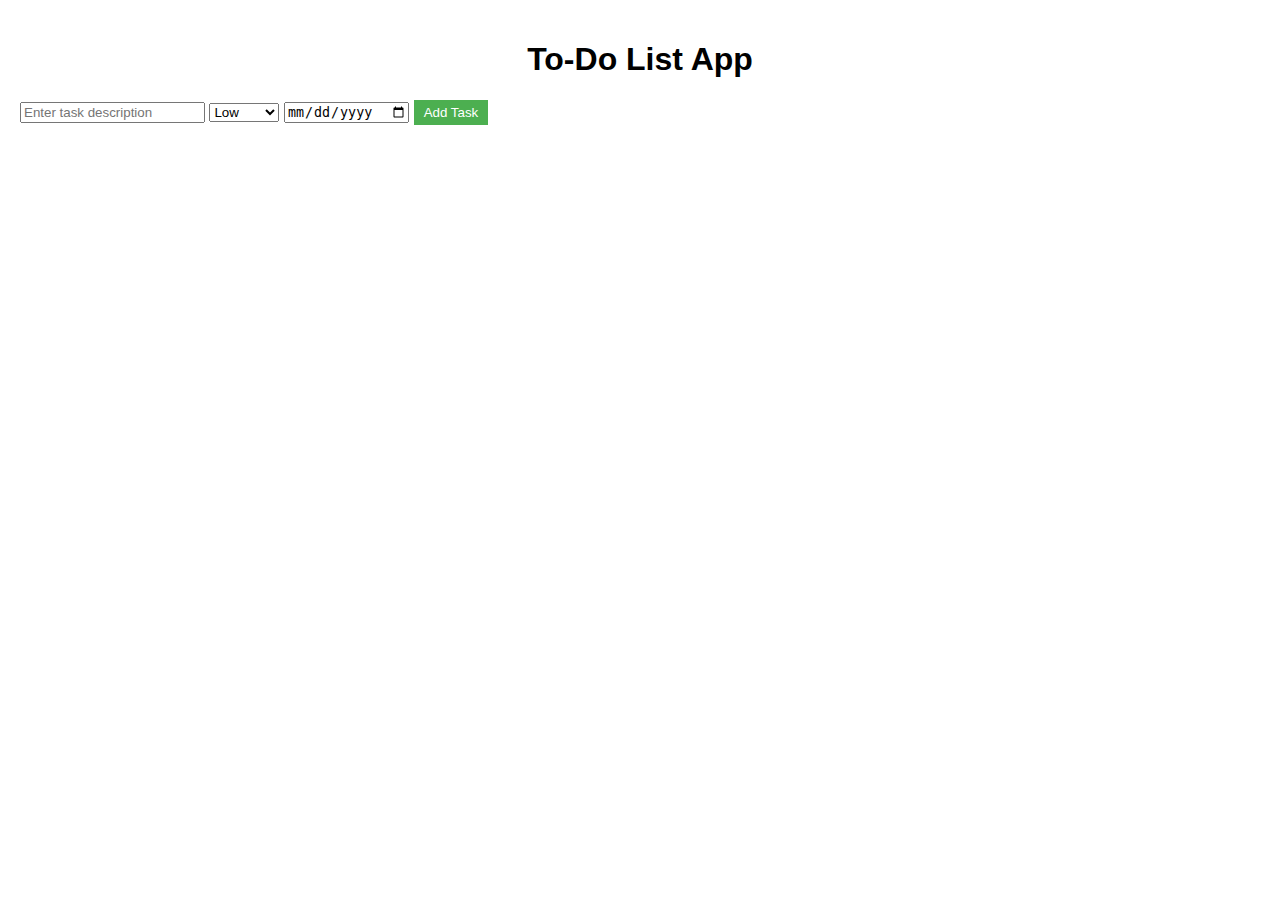
<file: index.html>
<!DOCTYPE html>
<html>
    <head>
    <title>To-Do List App</title>
    <link rel="stylesheet" href="style.css">
  <body>
    <h1>To-Do List App</h1>

    <input type="text" id="taskInput" placeholder="Enter task description" />
    <select id="prioritySelect">
    <option value="low">Low</option>
    <option value="medium">Medium</option>
    <option value="high">High</option>
    </select>
    <input type="date" id="dueDateInput" />
    <button onclick="addTask()">Add Task</button>

    <div id="taskList"></div>
    <script src="index.js"></script>
  </body>
</html>
</file>
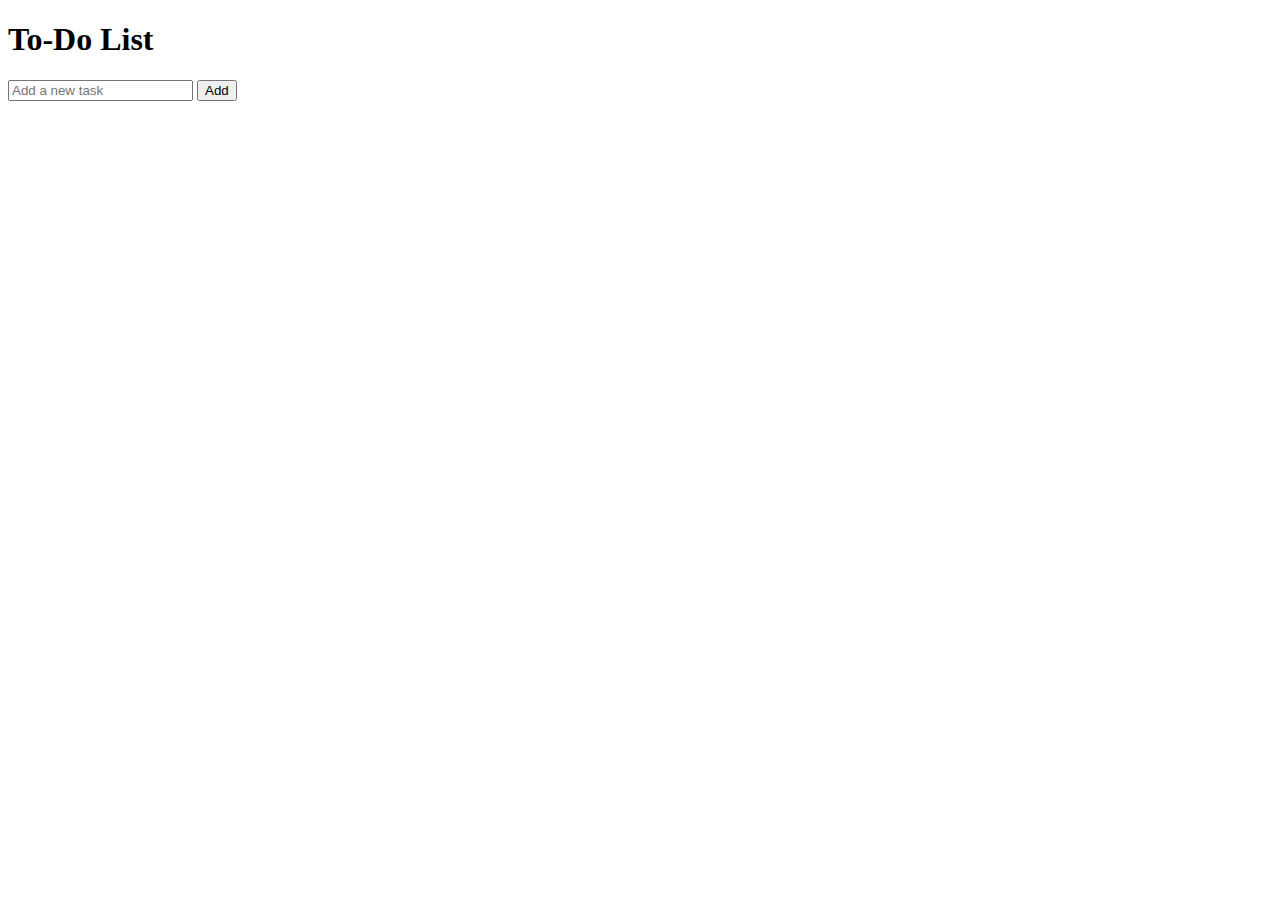
<file: inde.html>
<!DOCTYPE html>
<html lang="en">
  <head>
    <meta charset="UTF-8" />
    <meta name="viewport" content="width=device-width, initial-scale=1.0" />
    <title>To-Do List</title>
    <style>
      /* Your CSS styles for the to-do list */
    </style>
  </head>
  <body>
    <h1>To-Do List</h1>

    <ul id="todoList">
      <!-- Your to-do list items will be displayed here -->
    </ul>

    <input type="text" id="newTodo" placeholder="Add a new task" />
    <button onclick="addTodo()">Add</button>

    <script>
      // Load existing to-do list items from local storage
      document.addEventListener("DOMContentLoaded", function () {
        loadTodoList();
      });

      function loadTodoList() {
        const todoList = JSON.parse(localStorage.getItem("todoList")) || [];
        const ul = document.getElementById("todoList");

        // Clear the existing list
        ul.innerHTML = "";

        // Populate the list with stored items
        todoList.forEach(function (todo) {
          addTodoElement(todo);
        });
      }

      function saveTodoList(todoList) {
        localStorage.setItem("todoList", JSON.stringify(todoList));
      }

      function addTodo() {
        const newTodoInput = document.getElementById("newTodo");
        const newTodoText = newTodoInput.value.trim();

        if (newTodoText !== "") {
          const todoList = JSON.parse(localStorage.getItem("todoList")) || [];
          todoList.push(newTodoText);

          saveTodoList(todoList);
          addTodoElement(newTodoText);

          // Clear the input field
          newTodoInput.value = "";
        }
      }

      function addTodoElement(todoText) {
        const ul = document.getElementById("todoList");
        const li = document.createElement("li");
        li.textContent = todoText;
        ul.appendChild(li);
      }
    </script>
  </body>
</html>
</file>
<file: style.css>
/* Add some basic styles for the app */
body {
  font-family: Arial, sans-serif;
  margin: 0;
  padding: 20px;
}

h1 {
  text-align: center;
}

input[type="text"],
select,
button {
  margin-bottom: 10px;
}

button {
  padding: 5px 10px;
  background-color: #4caf50;
  color: white;
  border: none;
  cursor: pointer;
}

.task {
  margin-bottom: 5px;
}

.completed {
  text-decoration: line-through;
  color: gray;
}
</file>
